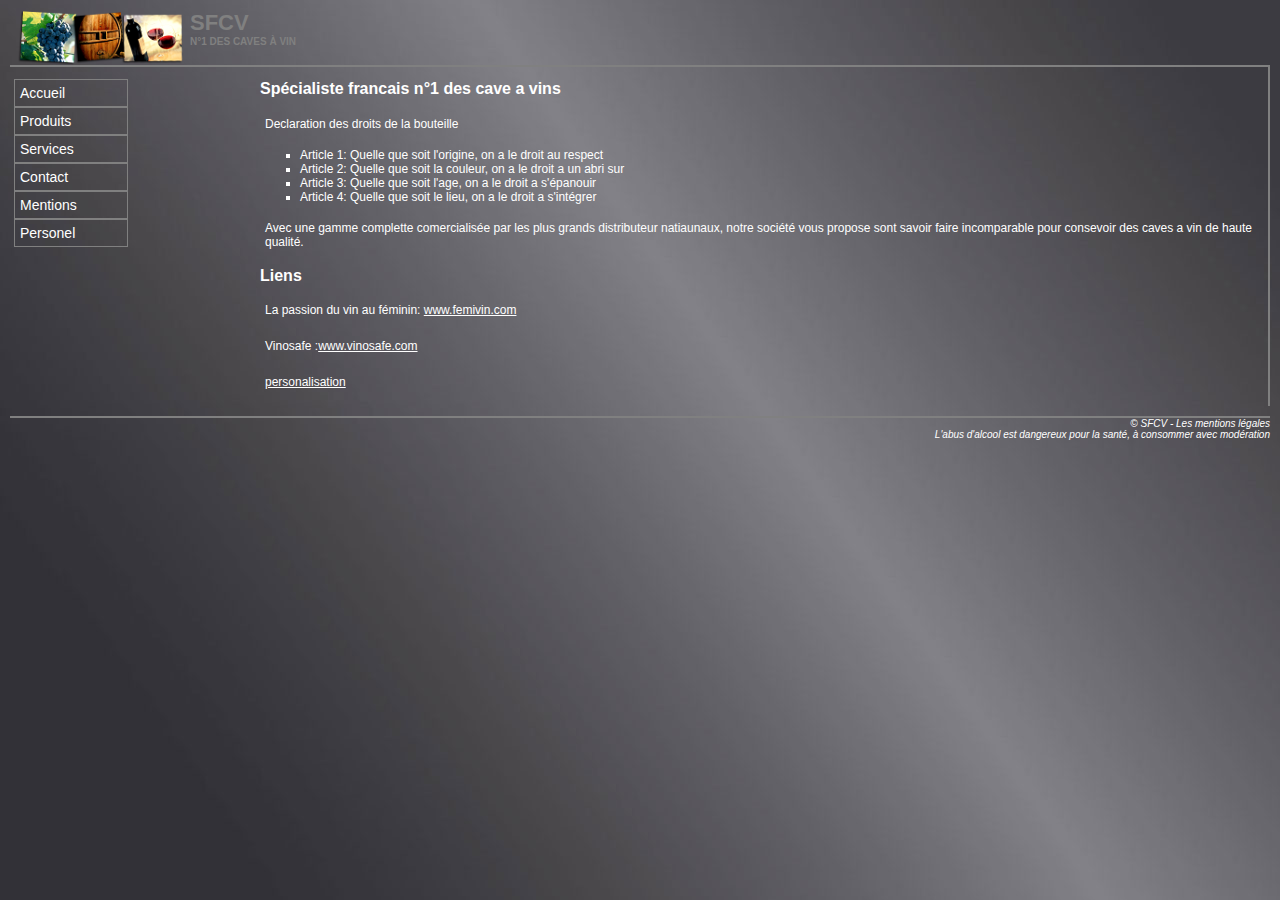
<file: index.html>
<!DOCTYPE html>
<html 
lang="fr">
<head>
	<meta charset="utf-8">
		<link rel="stylesheet" href="stylesheet.css">
	
		<title>SFCV : Spécialiste Français n°1 des Caves à Vin</title>
</head>
	<body>



	






		<div id="entete">
			<img class="img" src="image/logo.png" alt="logo">
			<h1 class="ima"> SFCV</h1>
			<h3 class="ima">N°1 des Caves à Vin</h3>
			<hr>
		</div>
		






		<div id="menu">
			<ul>
				<li><a href = "index.html" target = "blank">Accueil</a></li>
				<li><a href = "produits.html" target = "blank">Produits</a></li>
				<li><a href = "services.html" target = "blank">Services</a></li>
				<li><a href = "contact.html" target = "blank">Contact</a></li>
				<li><a href = "mentions.html" target = "blank">Mentions</a></li>
				<li><a href = "personaliser.html" target = "blank">Personel</a></li>
			</ul>
		</div>






		<div id="bloc">
			<h2>Spécialiste francais n°1 des cave a vins</h2>
				<p>Declaration des droits de la bouteille</p>
				<ol>
					<li>Article 1: Quelle que soit l'origine, on a le droit au respect</li>
					<li>Article 2: Quelle que soit la couleur, on a le droit a un abri sur</li>
					<li>Article 3: Quelle que soit l'age, on a le droit a s'épanouir</li>
					<li>Article 4: Quelle que soit le lieu, on a le droit a s'intégrer</li>
				</ol>
				<p>
					Avec une gamme complette comercialisée par les plus grands distributeur natiaunaux, notre société vous propose sont savoir faire incomparable pour consevoir des caves a vin de haute qualité.
				</p>
			<h2>Liens</h2>
				<p>
					La passion du vin au féminin: <a href=" www.femivin.com">www.femivin.com</a>
				</p>
				<p>
					Vinosafe :<a href=" www.vinosafe.com">www.vinosafe.com</a>
				</p>
				<p>
					<a href = "personaliser.html" target = "blank">personalisation</a>
				</p>
				
		</div>
		<hr>





		<div id="pied">
		<p>© SFCV - <a href = "mentions.html" target = "blank">Les mentions légales</a><br>
			
		L'abus d'alcool est dangereux pour la santé, à consommer avec modération
		</p>
		</div>
		





	</body>
</html>
</file>
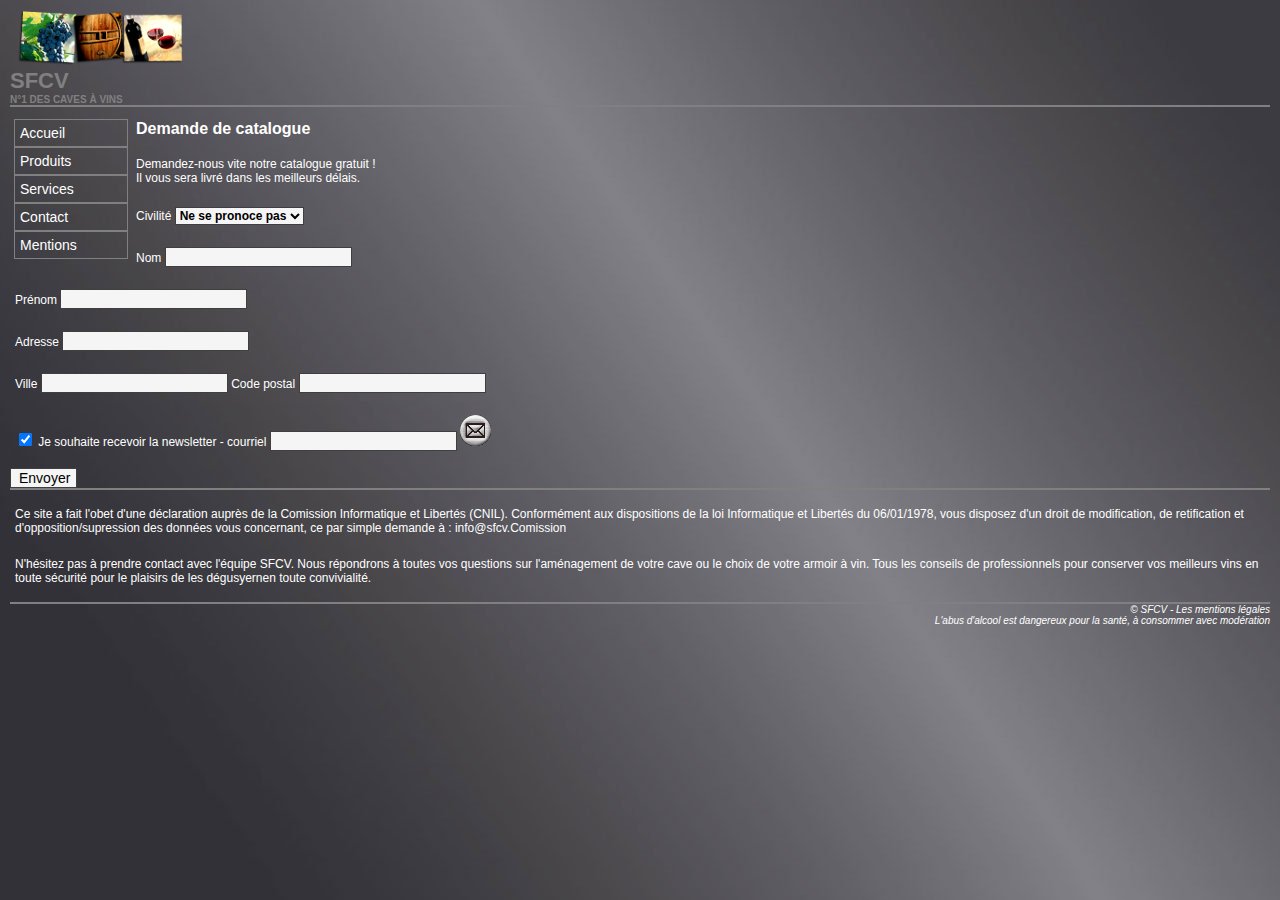
<file: contact.html>
<!DOCTYPE html>
<html 
lang="fr">
<head>
	<meta charset="utf-8">
		<link rel="stylesheet" href="stylesheet.css">
	
		<title>SFCV : Spécialiste Français n°1 des Caves à Vin</title>
</head>
	<body>



		<div id="entete">
			<img src="image/logo.png" alt="logo">
			<h1>SFCV</h1>
			<h3>N°1 des caves à vins</h3>
			<hr>
		</div>


		
		<div id="menu">
			<ul>
				<li><a href = "index.html" target = "blank">Accueil</a></li>
				<li><a href = "produits.html" target = "blank">Produits</a></li>
				<li><a href = "services.html" target = "blank">Services</a></li>
				<li><a href = "contact.html" target = "blank">Contact</a></li>
				<li><a href = "mentions.html" target = "blank">Mentions</a></li>
			</ul>
		</div>



		<div id="bloc"></div>
		<h2>Demande de catalogue</h2>
		<p>
			Demandez-nous vite notre catalogue gratuit ! 
		<br>
			Il vous sera livré dans les meilleurs délais.
		</p>
		
        <form action="mailto:@email" method="post">
			<p>

			<label for="Civilite">Civilité</label>
			
			<select name="Civilite" id="Civilite">
				<option value="1">Ne se pronoce pas</option>
				<option value="2">Homme</option>
				<option value="3">Femme</option>
				
			</select>
			</p>
			<p>
				<label for="Nom">Nom</label>
				<input 
				type="text" name="Nom" id="Nom" required>
			</p>
			<p>
				<label for="Prenom">Prénom</label>
				<input 
				type="text" name="Prenom" id="Prenom" required>
			</p>
			<p>
				<label for="Adresse">Adresse</label>
				<input 
				type="text" name="Adresse" id="Adresse" required>
			</p>
			<p>
				<label for="Ville">Ville</label>
				<input 
				type="text" name="Ville" id="Ville" required>
				<label for="Code_postal">Code postal</label>
				<input 
				type="text" minlength="5" maxlength="5" name="Code_postal" id="Code_postal" required>
			</p>
			<p>
				<input 
				type="checkbox" name="newsletter" id="newsletter" checked required>
				<label for="newsletter">Je souhaite recevoir la newsletter - </label>
				<label for="courriel">courriel</label>
				<input 
				type="email" name="courriel" id="courriel">
				<img src="image/bouton_email_on.gif" alt="bouton">
			</p>
			<input 
			type="submit" value="Envoyer">
			<hr>
			

		</form>

		<p>
			Ce site a fait l'obet d'une déclaration auprès de la Comission Informatique et Libertés (CNIL). Conformément aux dispositions de la loi
			Informatique et Libertés du 06/01/1978, vous disposez d'un droit de modification, de retification et d'opposition/supression des données vous concernant,
			ce par simple demande à : info@sfcv.Comission
		</p>
		<p>
			N'hésitez pas à prendre contact avec l'équipe SFCV. Nous répondrons à toutes vos questions sur l'aménagement de votre cave ou le choix de votre 
			armoir à vin. Tous les conseils de professionnels pour conserver vos meilleurs vins en toute sécurité pour le plaisirs de les dégusyernen toute convivialité.
		</p>
		<hr>



	<div id="pied">
	<p>
	© SFCV - <a href = "mentions.html" target = "blank">Les mentions légales</a> 
	<br>
	L'abus d'alcool est dangereux pour la santé, à consommer avec modération
	</p>
	</div>


	</body>
</html>
</file>
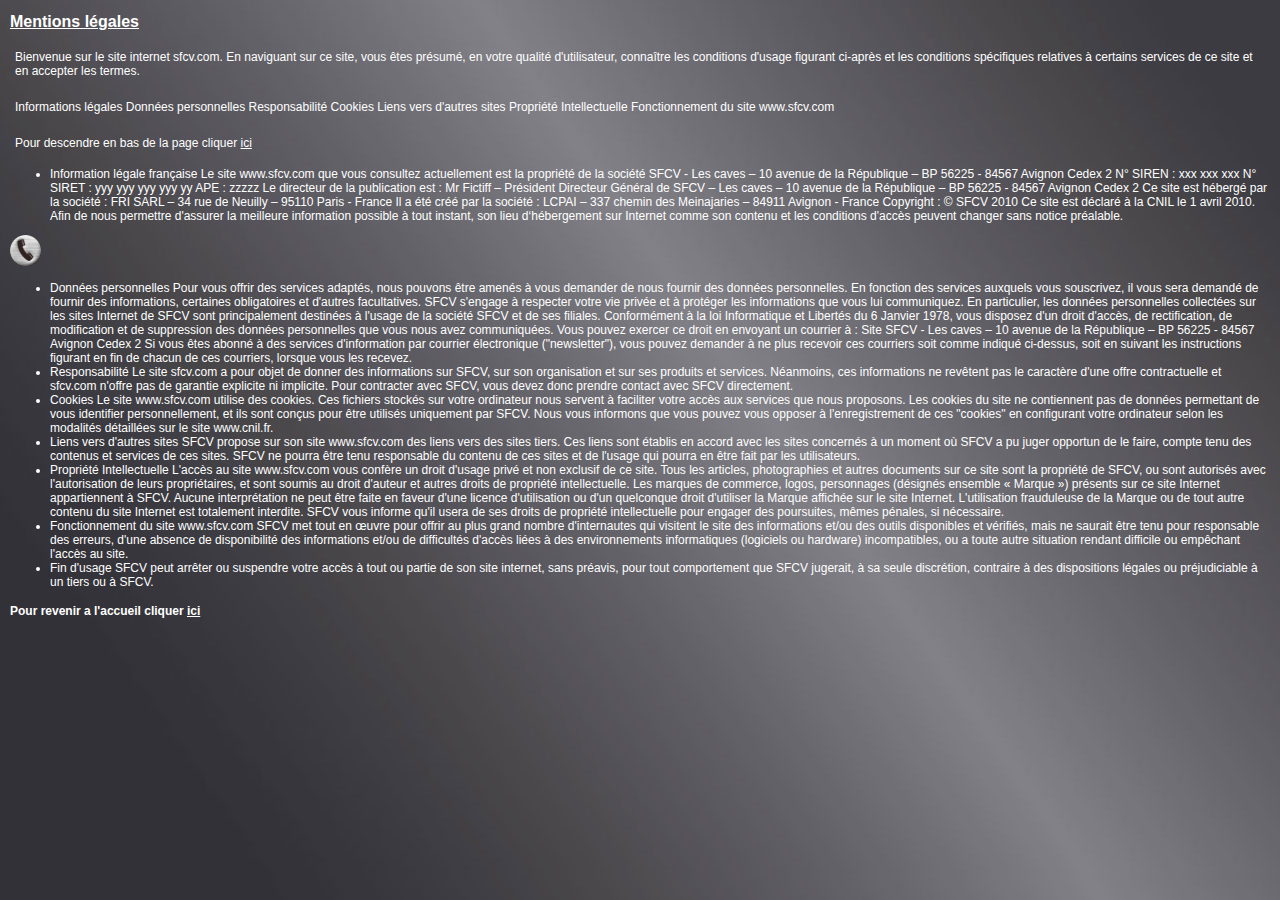
<file: mentions.html>
<!DOCTYPE html>
<html 
lang="fr">
<head>
   <meta charset="utf-8">
      <link rel="stylesheet" href="stylesheet.css">
   
      <title>Mentions légales</title>

      <body>   

         <h2><u>Mentions légales</u></h2>

            <p>Bienvenue sur le site internet sfcv.com. En naviguant sur ce site, vous êtes présumé, en votre qualité d'utilisateur, connaître les conditions d'usage figurant ci-après et les conditions spécifiques relatives à certains services de ce site et en accepter les termes.</p>
        
            <p>Informations légales
            Données personnelles
            Responsabilité
            Cookies
            Liens vers d'autres sites
            Propriété Intellectuelle
            Fonctionnement du site www.sfcv.com</p>



         <a id="#Pour_revenir"></a>
            <p>Pour descendre en bas de la page cliquer 
            <a href="#bas_de_page"> ici</a></p>



      <ul>
         <li>Information légale française
         Le site www.sfcv.com que vous consultez actuellement est la propriété de la société SFCV - Les caves – 10 avenue de la République – BP 56225 - 84567 Avignon Cedex 2
         N° SIREN : xxx xxx xxx
         N° SIRET : yyy yyy yyy yyy yy
         APE : zzzzz
         Le directeur de la publication est : Mr Fictiff – Président Directeur Général de SFCV – Les caves – 10 avenue de la République – BP 56225 - 84567 Avignon Cedex 2
         Ce site est hébergé par la société : FRI SARL – 34 rue de Neuilly – 95110 Paris - France
         Il a été créé par la société : LCPAI – 337 chemin des Meinajaries – 84911 Avignon - France
         Copyright : © SFCV 2010
         Ce site est déclaré à la CNIL le 1 avril 2010.
         Afin de nous permettre d'assurer la meilleure information possible à tout instant, son lieu d‘hébergement sur Internet comme son contenu et les conditions d'accès peuvent changer sans notice préalable.</li>
      </ul>
         <img src="image/bouton_call_on.gif" alt="bouton">
      <ul>
         <li>Données personnelles
         Pour vous offrir des services adaptés, nous pouvons être amenés à vous demander de nous fournir des données personnelles. En fonction des services auxquels vous souscrivez, il vous sera demandé de fournir des informations, certaines obligatoires et d'autres facultatives.
         SFCV s'engage à respecter votre vie privée et à protéger les informations que vous lui communiquez. En particulier, les données personnelles collectées sur les sites Internet de SFCV sont principalement destinées à l'usage de la société SFCV et de ses filiales.
         Conformément à la loi Informatique et Libertés du 6 Janvier 1978, vous disposez d'un droit d'accès, de rectification, de modification et de suppression des données personnelles que vous nous avez communiquées. Vous pouvez exercer ce droit en envoyant un courrier à : Site SFCV - Les caves – 10 avenue de la République – BP 56225 - 84567 Avignon Cedex 2
         Si vous êtes abonné à des services d'information par courrier électronique ("newsletter"), vous pouvez demander à ne plus recevoir ces courriers soit comme indiqué ci-dessus, soit en suivant les instructions figurant en fin de chacun de ces courriers, lorsque vous les recevez.</li>
         <li>Responsabilité
         Le site sfcv.com a pour objet de donner des informations sur SFCV, sur son organisation et sur ses produits et services. Néanmoins, ces informations ne revêtent pas le caractère d'une offre contractuelle et sfcv.com n'offre pas de garantie explicite ni implicite. Pour contracter avec SFCV, vous devez donc prendre contact avec SFCV directement.</li>
         <li>Cookies
         Le site www.sfcv.com utilise des cookies. Ces fichiers stockés sur votre ordinateur nous servent à faciliter votre accès aux services que nous proposons. Les cookies du site ne contiennent pas de données permettant de vous identifier personnellement, et ils sont conçus pour être utilisés uniquement par SFCV. Nous vous informons que vous pouvez vous opposer à l'enregistrement de ces "cookies" en configurant votre ordinateur selon les modalités détaillées sur le site www.cnil.fr.</li>
         <li>Liens vers d'autres sites
         SFCV propose sur son site www.sfcv.com des liens vers des sites tiers. Ces liens sont établis en accord avec les sites concernés à un moment où SFCV a pu juger opportun de le faire, compte tenu des contenus et services de ces sites.
         SFCV ne pourra être tenu responsable du contenu de ces sites et de l'usage qui pourra en être fait par les utilisateurs.</li>
         <li>Propriété Intellectuelle
         L'accès au site www.sfcv.com vous confère un droit d'usage privé et non exclusif de ce site.
         Tous les articles, photographies et autres documents sur ce site sont la propriété de SFCV, ou sont autorisés avec l'autorisation de leurs propriétaires, et sont soumis au droit d'auteur et autres droits de propriété intellectuelle.
         Les marques de commerce, logos, personnages (désignés ensemble « Marque ») présents sur ce site Internet appartiennent à SFCV. Aucune interprétation ne peut être faite en faveur d'une licence d'utilisation ou d'un quelconque droit d'utiliser la Marque affichée sur le site Internet.
         L'utilisation frauduleuse de la Marque ou de tout autre contenu du site Internet est totalement interdite. SFCV vous informe qu'il usera de ses droits de propriété intellectuelle pour engager des poursuites, mêmes pénales, si nécessaire.</li>
         <li>Fonctionnement du site www.sfcv.com
         SFCV met tout en œuvre pour offrir au plus grand nombre d'internautes qui visitent le site des informations et/ou des outils disponibles et vérifiés, mais ne saurait être tenu pour responsable des erreurs, d'une absence de disponibilité des informations et/ou de difficultés d'accès liées à des environnements informatiques (logiciels ou hardware) incompatibles, ou a toute autre situation rendant difficile ou empêchant l'accès au site.</li>
         <li>Fin d'usage
         SFCV peut arrêter ou suspendre votre accès à tout ou partie de son site internet, sans préavis, pour tout comportement que SFCV jugerait, à sa seule discrétion, contraire à des dispositions légales ou préjudiciable à un tiers ou à SFCV.</li>
      </ul>

         <a id="bas_de_page"></a>

         <h4>Pour revenir a l'accueil cliquer <a href = "index.html" target = "blank">ici</a></h4>
 
         
      </body>
</html>
</file>
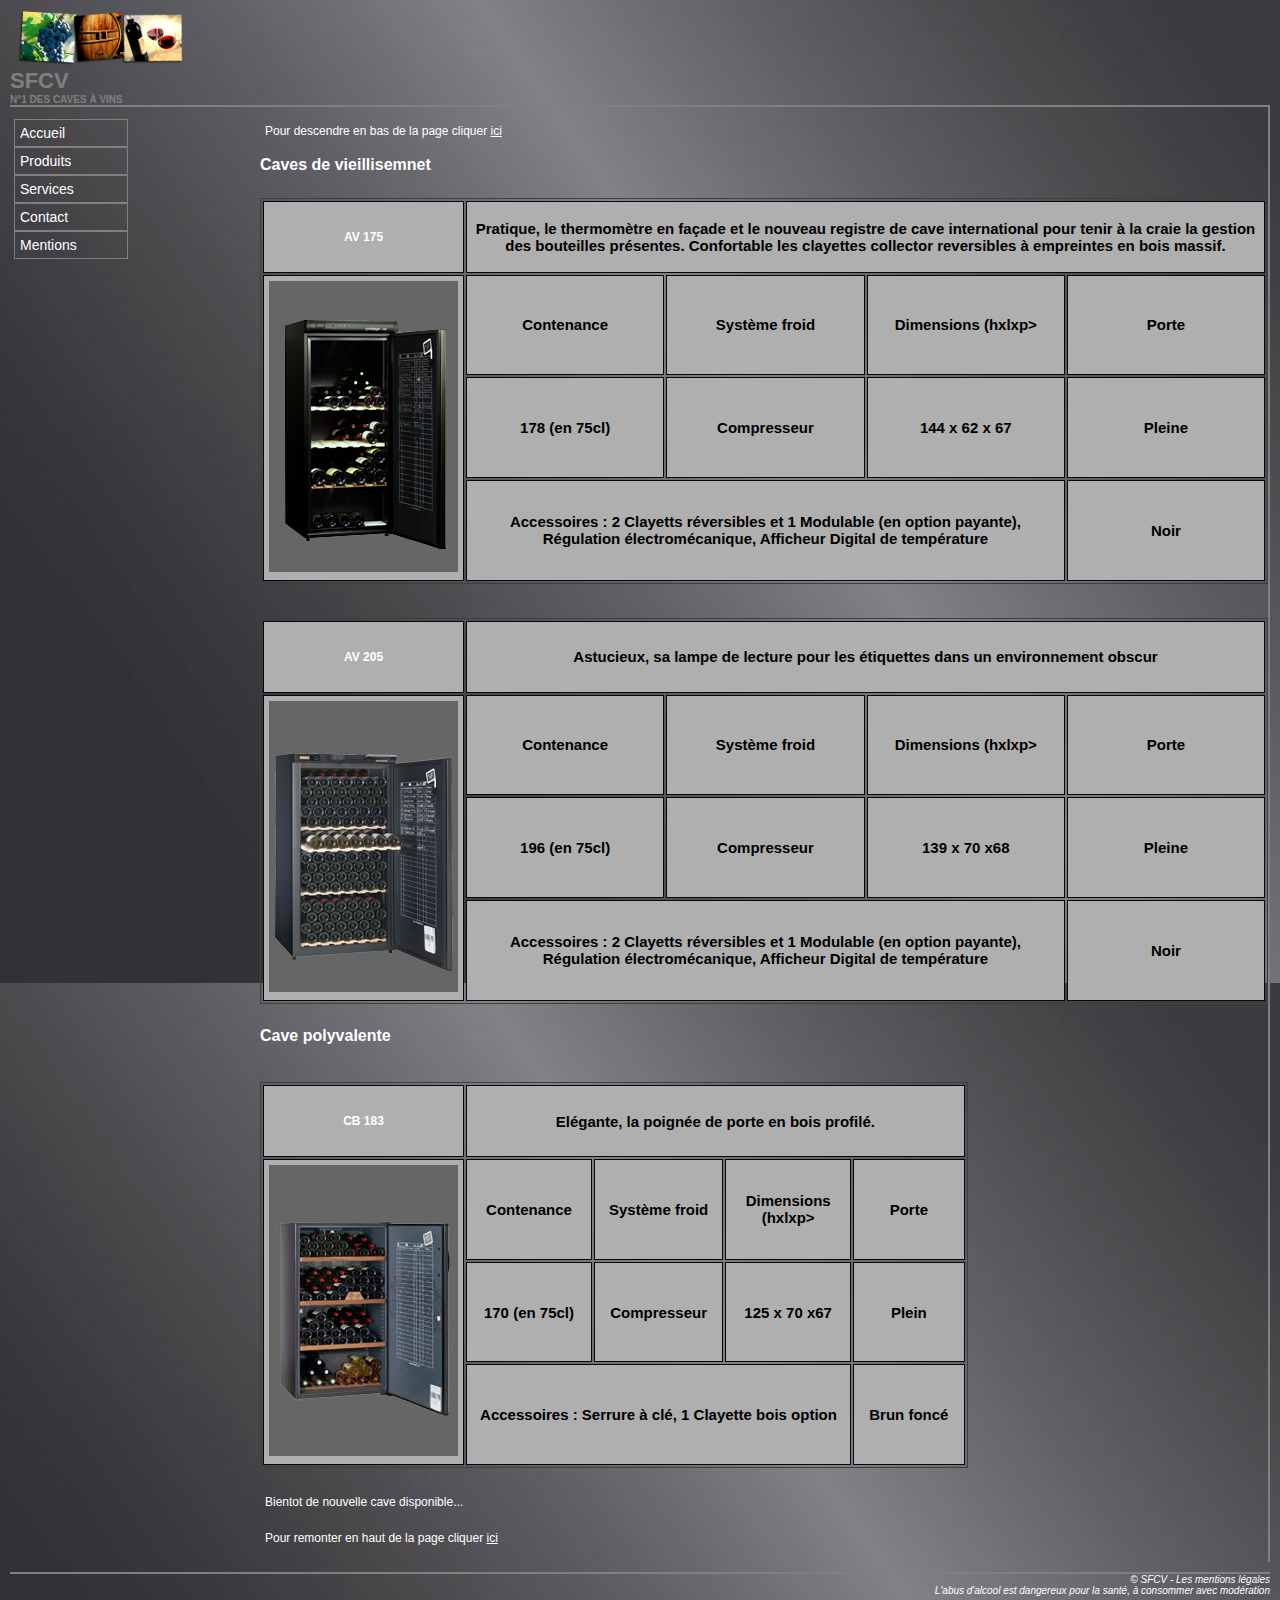
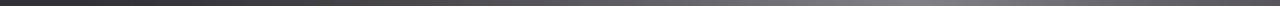
<file: produits.html>
<!DOCTYPE html>
<html 
lang="fr">
<head>
	<meta charset="utf-8">
		<link rel="stylesheet" href="stylesheet.css">
	
		<title>SFCV : Spécialiste Français n°1 des Caves à Vin</title>
</head>
	<body>








		<div id="entete">
			<img src="image/logo.png" alt="logo">
			<h1>SFCV</h1>
			<h3>N°1 des caves à vins</h3>
			<hr>
		</div>
		










		<div id="menu">
			<ul>
				<li><a href = "index.html" target = "blank">Accueil</a></li>
				<li><a href = "produits.html" target = "blank">Produits</a></li>
				<li><a href = "services.html" target = "blank">Services</a></li>
				<li><a href = "contact.html" target = "blank">Contact</a></li>
				<li><a href = "mentions.html" target = "blank">Mentions</a></li>
			</ul>
		</div>

		






			<div id="bloc">

				<a id="caves_v"></a>
				<p>Pour descendre en bas de la page cliquer 
				<a href="#bas_de_page"> ici</a></p>

				<h2>Caves de vieillisemnet</h2>
				<table>
					<tr>
						<th>AV 175</th>
						<td colspan="4">Pratique, le thermomètre en façade et le nouveau registre de cave international pour tenir à la craie la gestion des bouteilles présentes. Confortable les clayettes collector reversibles à empreintes en bois massif.
						</td>
					</tr>
					<tr>
						<td rowspan="3"><img src="image/AV175.jpg" alt="AV175"></td>
						<td>Contenance</td>
						<td>Système froid</td>
						<td>Dimensions (hxlxp></td>
						<td>Porte</td>
					</tr>
					<tr>
						<td>178 (en 75cl)</td>
						<td>Compresseur	</td>
						<td>144 x 62 x 67	</td>
						<td>Pleine</td>
					</tr>
					<tr>
						<td colspan="3">Accessoires : 2 Clayetts réversibles et 1 Modulable (en option payante), Régulation électromécanique, Afficheur Digital de température	</td>
						<td>Noir</td>
					</tr>
				</table>

				<br><br>

				<table>
					<tr>
						<th>AV 205</th>
						<td colspan="4">Astucieux, sa lampe de lecture pour les étiquettes dans un environnement obscur</td>
					</tr>
					<tr>
						<td rowspan="3"><img src="image/AV205.jpg" alt="AV205"></td>
						<td>Contenance</td>
						<td>Système froid	</td>
						<td>Dimensions (hxlxp>	</td>
						<td>Porte</td>
					</tr>
					<tr>
						<td>196 (en 75cl)	</td>
						<td>Compresseur</td>
						<td>139 x 70 x68	</td>
						<td>Pleine</td>
					</tr>
					<tr>
						<td colspan="3">Accessoires : 2 Clayetts réversibles et 1 Modulable (en option payante), Régulation électromécanique, Afficheur Digital de température	
						</td>
						<td>Noir</td>
					</tr>
				</table>

				<br><h2>Cave polyvalente</h2><br>

				<table>
					<tr>
						<th>CB 183</th>
						<td colspan="4">Elégante, la poignée de porte en bois profilé.</td>
					</tr>
					<tr>
						<td rowspan="3"><img src="image/CV183.jpg" alt="CV183"></td>
						<td>Contenance</td>
						<td>Système froid</td>
						<td>Dimensions (hxlxp>	</td>
						<td>Porte</td>
					</tr>
					<tr>
						<td>170 (en 75cl)	</td>
						<td>Compresseur</td>
						<td>125 x 70 x67	</td>
						<td>Plein</td>
					</tr>
					<tr>
						<td colspan="3">Accessoires : Serrure à clé, 1 Clayette bois option	</td>
						<td>Brun foncé</td>
					</tr>
				</table>

				<p>Bientot de nouvelle cave disponible...</p>
				
				<a id="bas_de_page"></a>
				<p>Pour remonter en haut de la page cliquer 
				<a href="#caves_v">ici </a></p>

		</div>
		<hr>









		<div id="pied">
			<p>
			© SFCV - <a href = "mentions.html" target = "blank">Les mentions légales</a> 
			<br>
			L'abus d'alcool est dangereux pour la santé, à consommer avec modération
			</p>
		</div>









	</body>
</html>
</file>
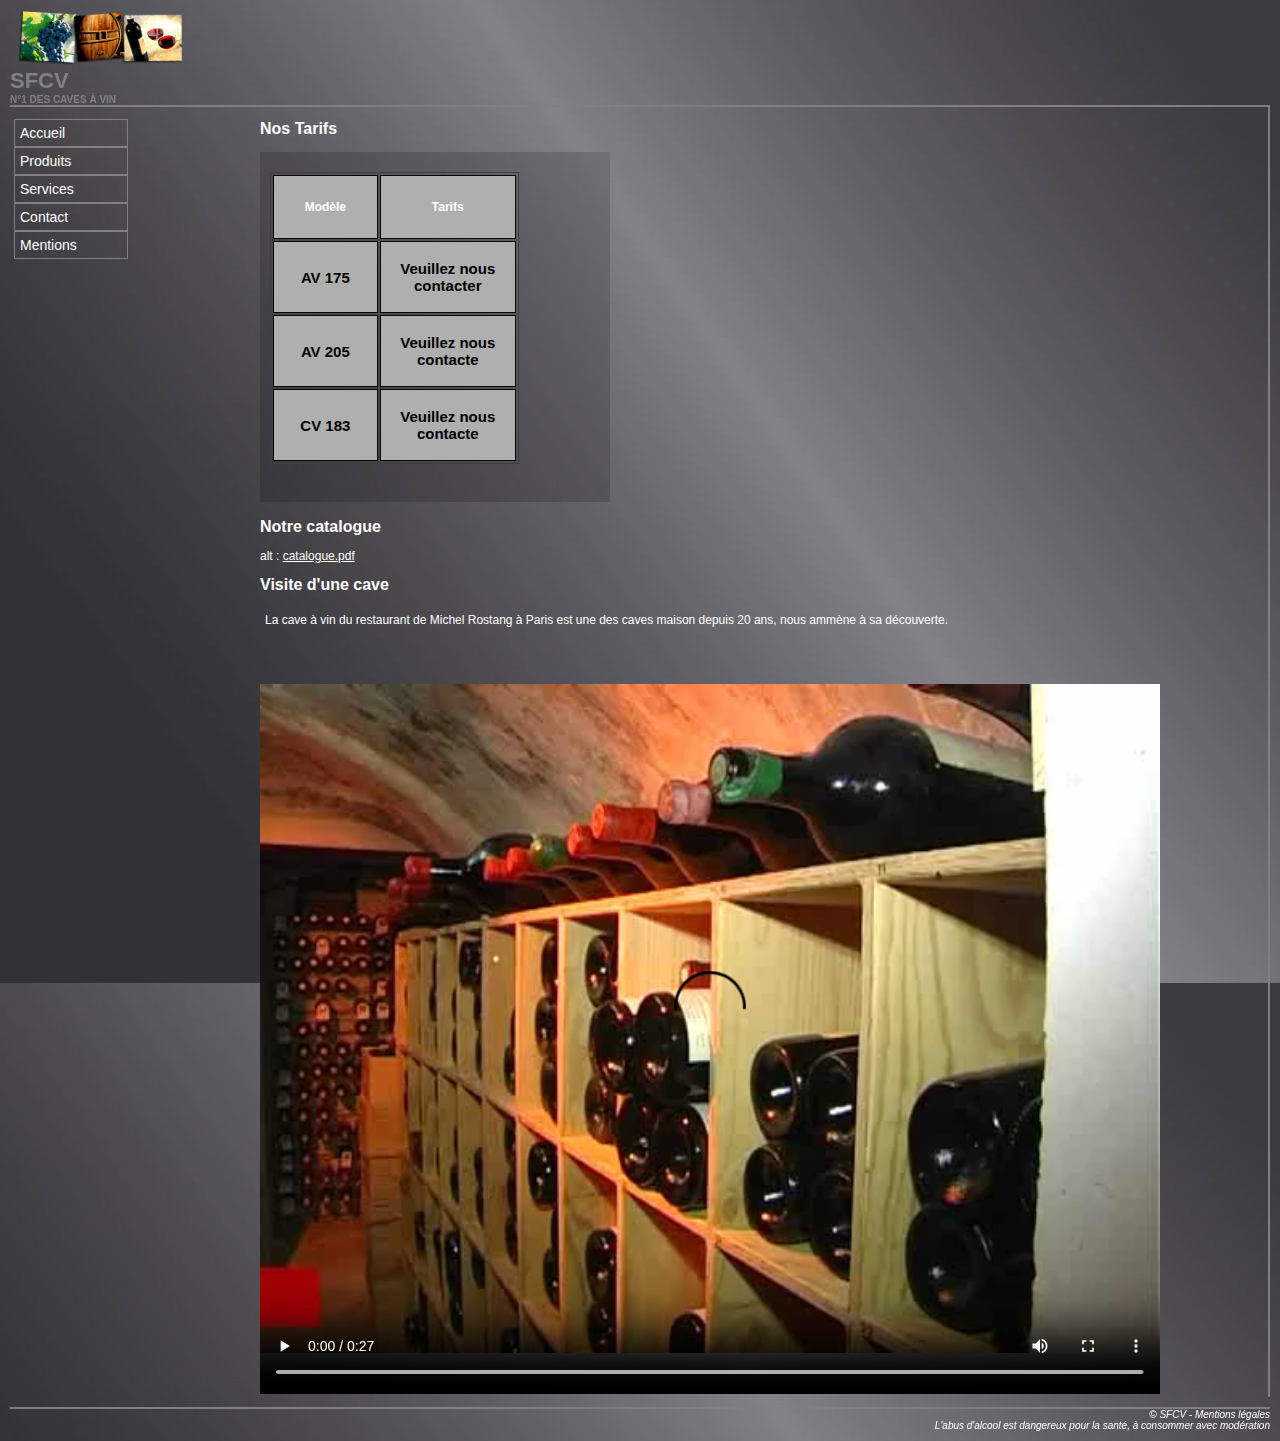
<file: services.html>
<!DOCTYPE html>
<html 
lang="fr">
<head>
	<meta charset="utf-8">
		<link rel="stylesheet" href="stylesheet.css">
	
		<title>SFCV : Spécialiste Français n°1 des Caves à Vin</title>
</head>
	<body>

	













	<div id="entete">
	<img src="image/logo.png" alt="logo">
	<h1>SFCV</h1>
	<h3>N°1 des Caves à Vin</h3>
	</div>
	<hr>

















	<div id="menu">
		<ul>
			<li><a href="index.html">Accueil</a></li>
			<li><a href="produits.html">Produits</a></li>
			<li><a href="services.html">Services</a></li>
			<li><a href="contact.html">Contact</a></li>
			<li><a href ="mentions.html">Mentions</a></li>
		</ul>
	</div>

















	<div id="bloc">
	<h2>Nos Tarifs</h2>
	<object data="tarifs.html" type="text/html" width="350" height="350"> alt : <a href="tarifs.html">tarifs.html</a></object>

	<h2>Notre catalogue</h2>
	<object data="image/catalogue.pdf" type="application/pdf" width="900" height="500">
	alt : <a href="image/catalogue.pdf">catalogue.pdf</a></object>

	<h2>Visite d'une cave</h2>
	<p>La cave à vin du restaurant de Michel Rostang à Paris est une des caves maison depuis 20 ans, nous ammène à sa découverte.</p>
	<video width="900" height="750" controls>
	<source src="image/visite.mp4" type=video/mp4>
    </video>
	</div>
	<hr>













	<div id="pied">
	<p>
	© SFCV - <a href="Mentions.html">Mentions légales</a><br>
	L'abus d'alcool est dangereux pour la santé, à consommer avec modération
	</p>
	</div>
</body>
</html>
</file>
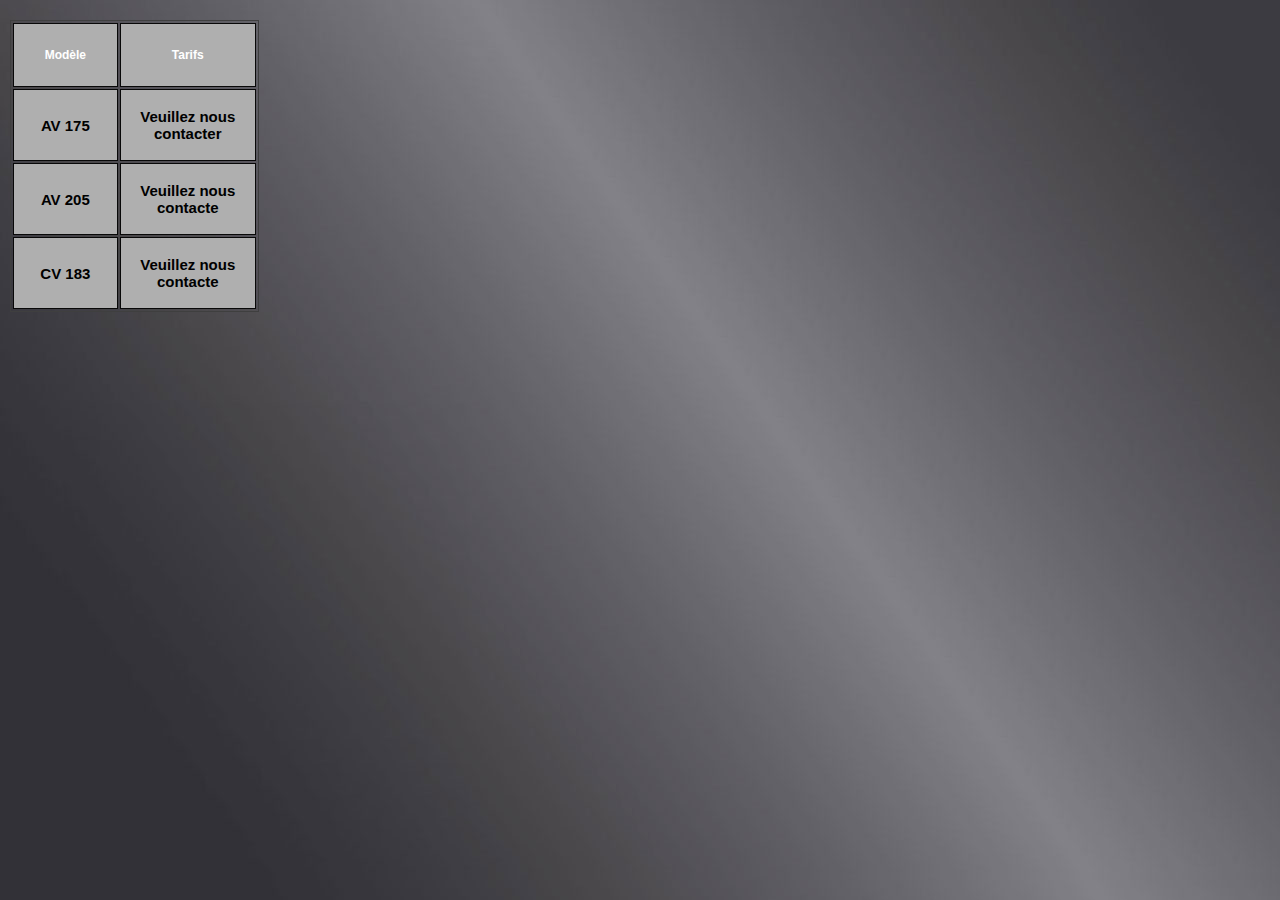
<file: tarifs.html>
<!DOCTYPE html>
<html 
lang="fr">
<head>
	<meta charset="utf-8">
		<link rel="stylesheet" href="stylesheet.css">
	
		<title>SFCV : Spécialiste Français n°1 des Caves à Vin</title>
</head>
	<body>

		<table>
			<tr>
				<th>Modèle</th>
				<th>Tarifs</th>
			</tr>
			<tr>
				<td>AV 175</td>
				<td>Veuillez nous contacter</td>
			</tr>

			<tr>
				<td>AV 205</td>
				<td>Veuillez nous contacte</td>
			</tr>
		
			<tr>
				<td>CV 183</td>
				<td>Veuillez nous contacte</td>
			</tr>	
		</table>

	</body>
</html>
</file>
<file: stylesheet.css>
body 
{ 
   margin: 10px;
   padding: 0px; 
   color: white; 
   font-size: 12px;
}

div#entete
{ 
   height: auto;
}
div#entete img.logo
{ 
   float: left;
   margin: 0px 0px 10px 0px;
   padding: 0px 0px 0px 0px;
   /*position:absolute;
   z-index: -1;*/
}
div#entete h1
{
   margin: 0px 0px 0px 0px;

}
div#entete h2
{
   padding-left: 5px;
}
div#entete h3
{
   margin: 0px 0px 0px 0px;
   font-size: 10px;
   color: gray;
   text-transform: uppercase; 
}

div#titre
{ 
   height: 52px;
   margin: 0px 0px 0px 0px;
   padding: 5px 0px 5px 0px;   
}
div#titre img.logo_titre
{ 
   float: left;
   margin: 0px 0px 0px 0px;
   padding: 0px 0px 0px 0px;   
}

div#menu
{ 
   float: left;
   margin: 0px 0px 0px 0px;
   padding: 0px 0px 0px 0px;
   width: 10%;
}

div#menu ul
{ 
   width: 100%;
}

div#menu li 
{
   margin-left: -3em;
   margin-right: 4em;
   padding: 5px 0px 5px 0px;
   border: 1px solid gray;

}

div#menu a 
{ 
   padding: 5px 35px 5px 5px;
}

div#bloc
{ 
   float: right;
   margin: 0px 0px 10px 0px;
   padding: 0px 0px 0px 15px;
   width: 80%;
   border-right: 2px solid grey;

}

div#contact
{ 
   float: left;
   margin: 10px 0px 10px 0px;
   padding: 0px 0px 0px 15px;

}

div#bloc_contact
{ 
   float: left;
   margin: 10px 0px 10px 0px;
   padding: 0px 0px 0px 15px;

}

div#pied
{ 
   margin: 0px 0px 0px 0px;
   padding: 0px 0px 0px 0px;
}
div#pied p
{
   margin: 0px 0px 0px 0px;
   padding: 0px 0px 0px 5px;
}

hr
{
   clear: both;
   margin: 0px 0px 0px 0px;
}
p
{
   padding: 5px 5px 5px 5px;
   color: white; 

}
table
{
   width: auto;
   margin: 10px 0px 10px 0px;
   padding: 0px 0px 0px 0px;
   display: inline-flex;
}
tr 
{
   margin: 0px 0px 0px 0px;
   padding: 0px 0px 0px 0px;
}
td 
{
   margin: 0px 0px 0px 0px;
   padding: 5px 5px 5px 5px;
   font-weight: bold;
}
textarea 
{  
   margin: 0px 5px 0px 0px;
   padding: 5px 5px 5px 5px;
}






/* Décoration */

body 
{ 
   background-image: url(image/fond.jpg); 
   background-repeat: repeat-y;
   /*background-position: left;*/
   font-family: Arial;    
}

h1 { 
   font-family: Arial;
   font-size: 22px;
   color: grey;
   }
h2 { 
   font-family: Arial;
   font-size: 16px;
   color: white;
   }
h3 { 
   font-family: Arial;
   font-size: 14px;
   color: grey;
   
   }

div#entete h3 { font-family: Arial; }

hr { border: 1px solid gray; /*visibility: visible;*/ }

table { border: 1px solid #3F3F3F; }

div#menu li { list-style-type: none; }
div#menu li:hover { background-color: white; }
div#bloc {  }
div#bloc li { list-style-type: square; }
div#contact { border-left: 2px solid gray; }
div#bloc_contact {  }
div#bloc_contact table { margin: 0px; border: 0px; }
div#bloc_contact td { padding: 0px; text-align: center; }
div#bloc_contact tr { background-color: transparent; } 
div#bloc_contact a:link, a:visited, a:hover { text-decoration: none; background-color: transparent; }
div#menu a:link, div#menu a:visited { text-decoration: none; font-family: Arial; font-size: 14px; color: white; font-style: normal; }
div#menu a:hover { text-decoration: none; color: gray; background-color: transparent; }

div#pied p { font-family: Arial; font-size: 10px; font-style: italic; text-align:right; }
div#pied a { text-decoration: none; font-family: Arial; font-size: 10px; font-style: italic; color: white; }
div#pied a:link, a:visited { text-decoration: none; font-family: Arial; font-size: 10px; font-style: italic; color: white; }
div#pied a:hover { text-decoration: none; font-family: Arial; font-size: 10px; font-style: italic; color: white; background-color: transparent; }

a { text-decoration: underline; font-family: Arial; font-size: 12px; color: white; font-style: normal; }
a:link, a:visited { text-decoration: underline; font-family: Arial; font-size: 12px; color: white; font-style: normal; }
a:hover { text-decoration: none; background-color: gray; color: white; }

td { font-family: Arial; color: #000000; font-size: 15px; width: 20%; }
td.center { text-align: center; }
td.justify { text-align: justify; }
tr { background-color: #AFAFAF; }

input { font-family: Arial; font-size: 14px; font-weight: normal; background-color: #F5F5F5; color: #000000; border: 1px solid #3F3F3F; text-indent: 2px; }
textarea {font-family: Arial; font-size: 12px; font-weight : normal; background-color: #F5F5F5; color: #000000; border: 1px solid #3F3F3F; text-indent: 2px; }
select {font-family: Arial; font-size: 12px; font-weight : bold; background-color: #F5F5F5; border: 1px solid #3F3F3F; } 

a.backlink { text-decoration: underline; font-family: Arial; font-size: 10px; color: white; font-style: italic; }
a.backlink:link, a.backlink:visited { text-decoration: underline; font-family: Arial; font-size: 10px; color: white; font-style: italic; }
a.backlink:hover { text-decoration: none; background-color: transparent; font-size: 10px; color: #AEAEAE; font-style: italic; }

td, th
{ 
   border-collapse: collapse;
   border: 1px solid #080808;
   text-align: center;
   height: 60px;

}
.img
{float: left;}
</file>
